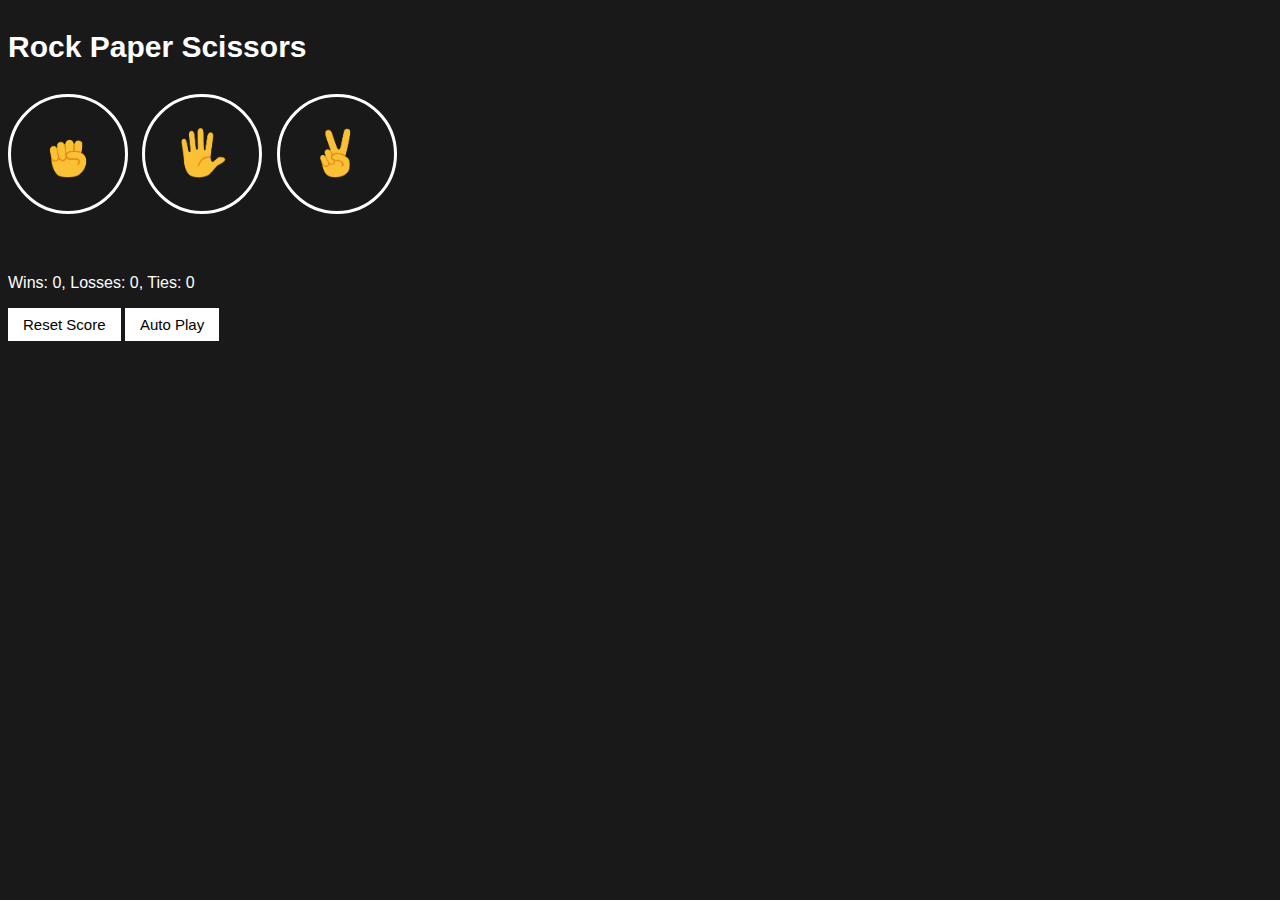
<file: index.html>
<!DOCTYPE html>
<html>
  <head>
    <link rel="stylesheet" href="rps.css">
  </head>
  <body>
    <p class="title">Rock Paper Scissors</p>
    <button class="move-button rock-button"><img class="moveimage" src="IMAGES/Rock-emoji.png"></button>
    <button class="move-button  paper-button"><img class="moveimage" src="IMAGES/Paper-emoji.png"></button>
    <button class="move-button scissors-button"><img class="moveimage" src="IMAGES/Scissors-emoji.png "></button>
    <p class="endresult"></p>
    <p class="moves"></p>
    <p class="js-score"></p>
    <button class="Reset-button">Reset Score</button>
    <button class="auto-button">Auto Play</button>
    <p class="confirm-button"></p>
    <script src="rps.js"></script>
  </body>
</html>
</file>
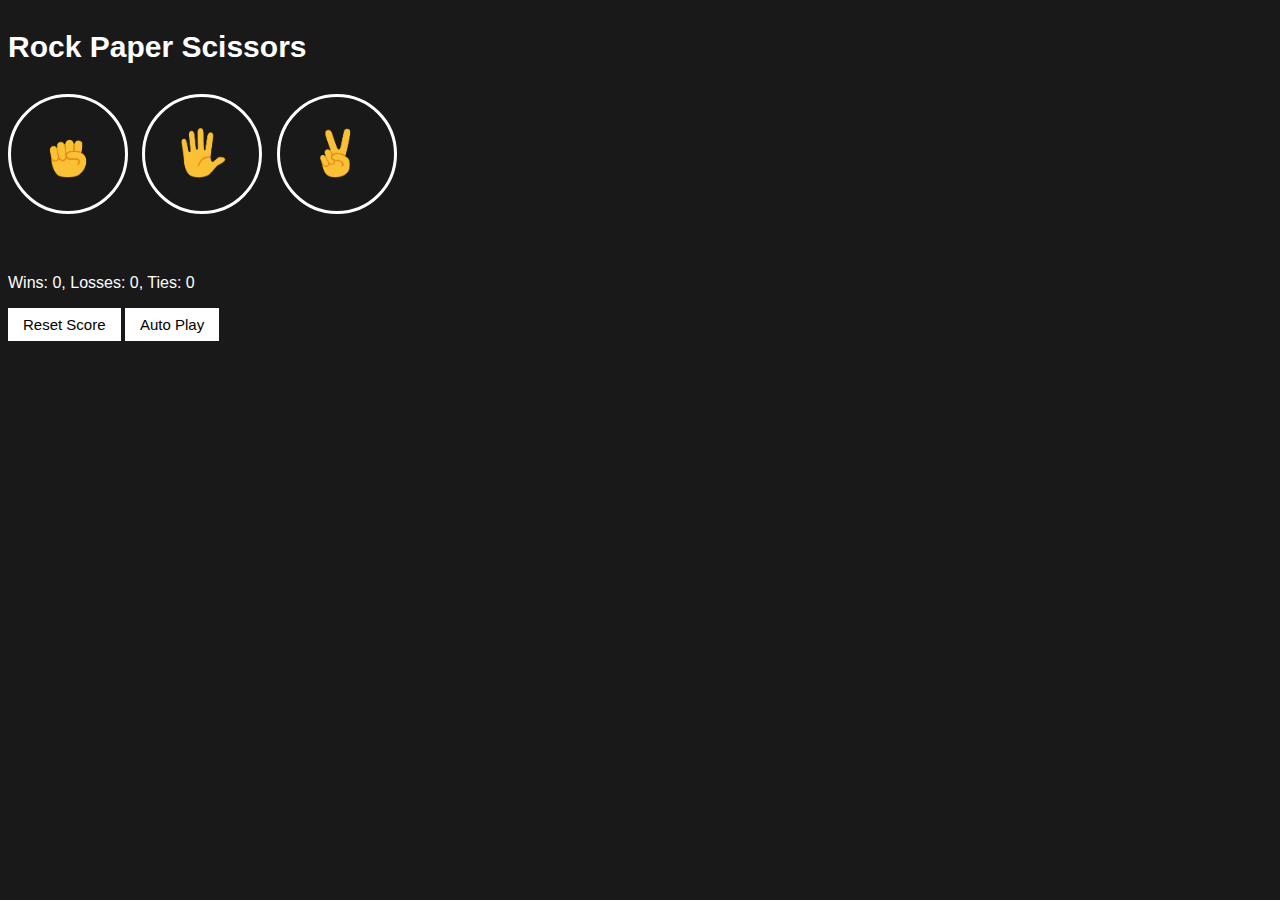
<file: rps.html>
<!DOCTYPE html>
<html>
  <head>
    <link rel="stylesheet" href="rps.css">
  </head>
  <body>
    <p class="title">Rock Paper Scissors</p>
    <button class="move-button rock-button"><img class="moveimage" src="IMAGES/rock-emoji.png"></button>
    <button class="move-button  paper-button"><img class="moveimage" src="IMAGES/paper-emoji.png"></button>
    <button class="move-button scissors-button"><img class="moveimage" src="IMAGES/scissors-emoji.png "></button>
    <p class="endresult"></p>
    <p class="moves"></p>
    <p class="js-score"></p>
    <button class="Reset-button">Reset Score</button>
    <button class="auto-button">Auto Play</button>
    <p class="confirm-button"></p>
    <script src="rps.js"></script>
  </body>
</html>
</file>
<file: rps.css>
body{
  background-color: rgb(25,25,25);
  color: white;
  font-family: arial;
}
.title{
  font-size: 30px;
  font-weight: bold;
}
.moveimage{
  height: 50px;
}
.move-button{
  background-color: transparent;
  border:3px solid white;
  width: 120px;
  height: 120px;
  border-radius: 60px;
  margin-right: 10px;
  cursor: pointer;
}
.endresult{
  font-size: 25px;
  font-weight: bold;
  margin-top: 50px;
}
.js-score{
  margin-top: 60px;
}
.Reset-button,
.auto-button{
  background-color: white;
  color:black;
  border: none;
  padding: 8px 15px;
  font-size: 15px;
  cursor: pointer;
}
.no-button,
.yes-button{
  padding: 7px 15px;
  margin-right: 5px;
}
</file>
